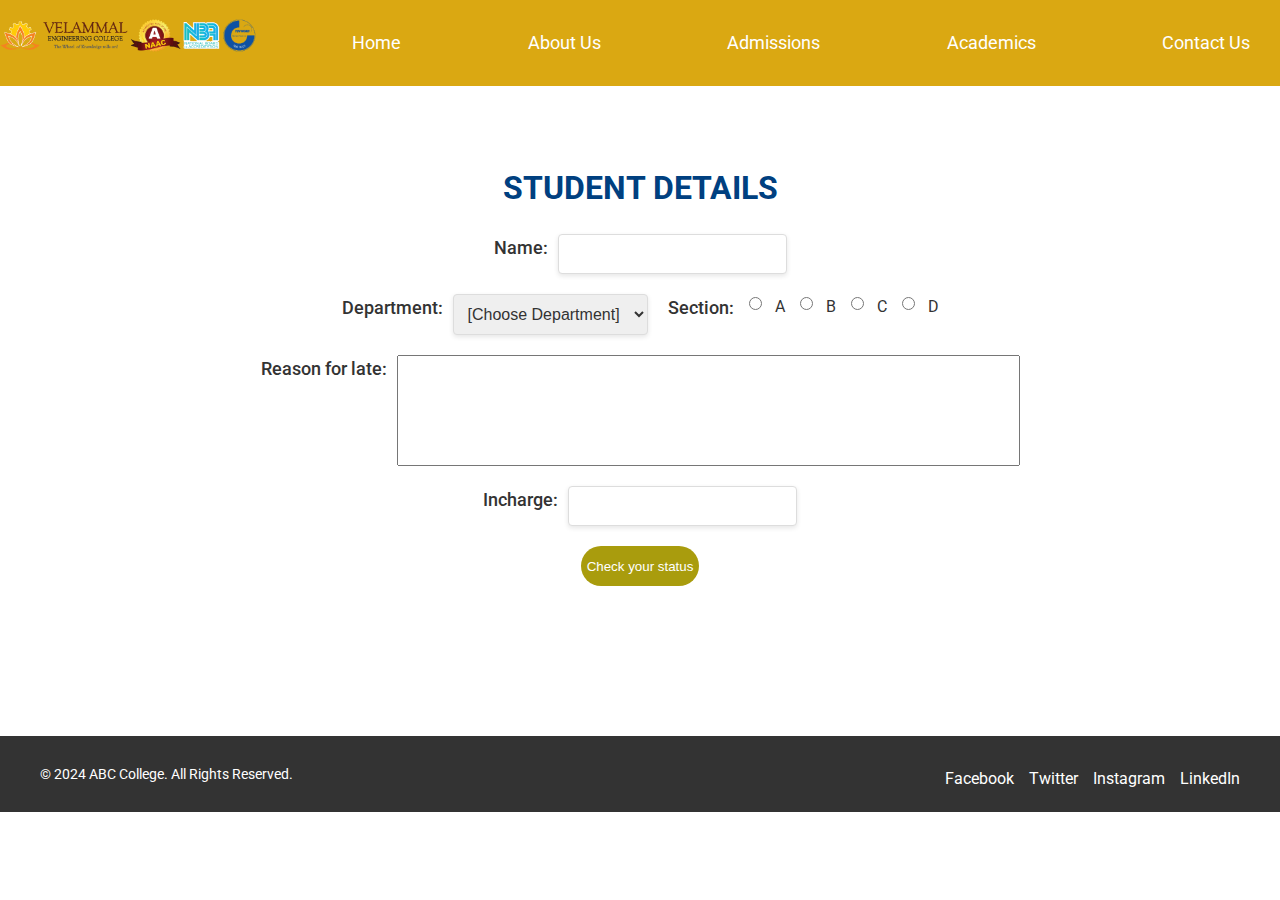
<file: index.html>
<!DOCTYPE html>
<html lang="en">
<head>
    <meta charset="UTF-8">
    <meta name="viewport" content="width=device-width, initial-scale=1.0">
    <title>College Website</title>
    <link href="https://fonts.googleapis.com/css2?family=Roboto:wght@400;500;700&display=swap" rel="stylesheet">
    <link rel="stylesheet" href="Style.css">
</head>
<body>
    <header>
        <div class="container">
            <h1><img class="logo" src="images/Velammal-logo.png"> </h1>

            
                
            <nav><a href="#home">Home</a></nav>
            <nav><a href="#about">About Us</a></nav>
            <nav><a href="">Admissions</a></nav>
            <nav><a href="#academics">Academics</a></nav>
            <nav><a href="#contact">Contact Us</a></nav>
            
        </div>
    </header>

   

    
    <section class="middle" id="middle">
        <h2 class="section-title">Student details</h2>
        <div class="middle-div">
            <div class="rows">
                <label name="Name:">Name:</label>
                <input type="text">
            </div>
            <div class="rows">
                <label for="Department">Department:</label>
                <select name="select"><label for="select">Department</label>
                    <option class="dim" value="-1" selected>[Choose Department]</option>
                    <option value="1">AIDS</option>
                    <option value="2">Automobile</option>
                    <option value="3">Civil</option>
                    <option value="4">CSE</option>
                    <option value="5">Cyber Security</option>
                    <option value="6">EEE</option>
                    <option value="7">ECE</option>
                    <option value="8">EIE</option>
                    <option value="9">IT</option>
                    <option value="10">MBA</option>
                    </select>
                <label for="section">Section:</label>
                <input type="radio" name="section-radio" value="A">A
                <input type="radio" name="section-radio" value="B">B
                <input type="radio" name="section-radio" value="C">C
                <input type="radio" name="section-radio" value="D">D
            </div>
            <div class="rows">
                <label for="reason">Reason for late:</label>
                <span><textarea cols="75" rows="7"></textarea> </span>
            </div>
            <div class="rows">
                <label for="incharge">Incharge:</label>
                <input type="text">
            </div>
            <div class="check-info">
                <button class="check-info-button" onclick="window.location.href='userDetails.html'">Check your status</button>
            </div>
                
        </div>
    </section>

    



    

    <!-- Footer Section -->
    <footer>
        <div class="container">
            <p>&copy; 2024 ABC College. All Rights Reserved.</p>
            <div class="social-links">
                <a href="#">Facebook</a>
                <a href="#">Twitter</a>
                <a href="#">Instagram</a>
                <a href="#">LinkedIn</a>
            </div>
        </div>
    </footer>

    <script src="Script.js"></script>
</body>
</html>
</file>
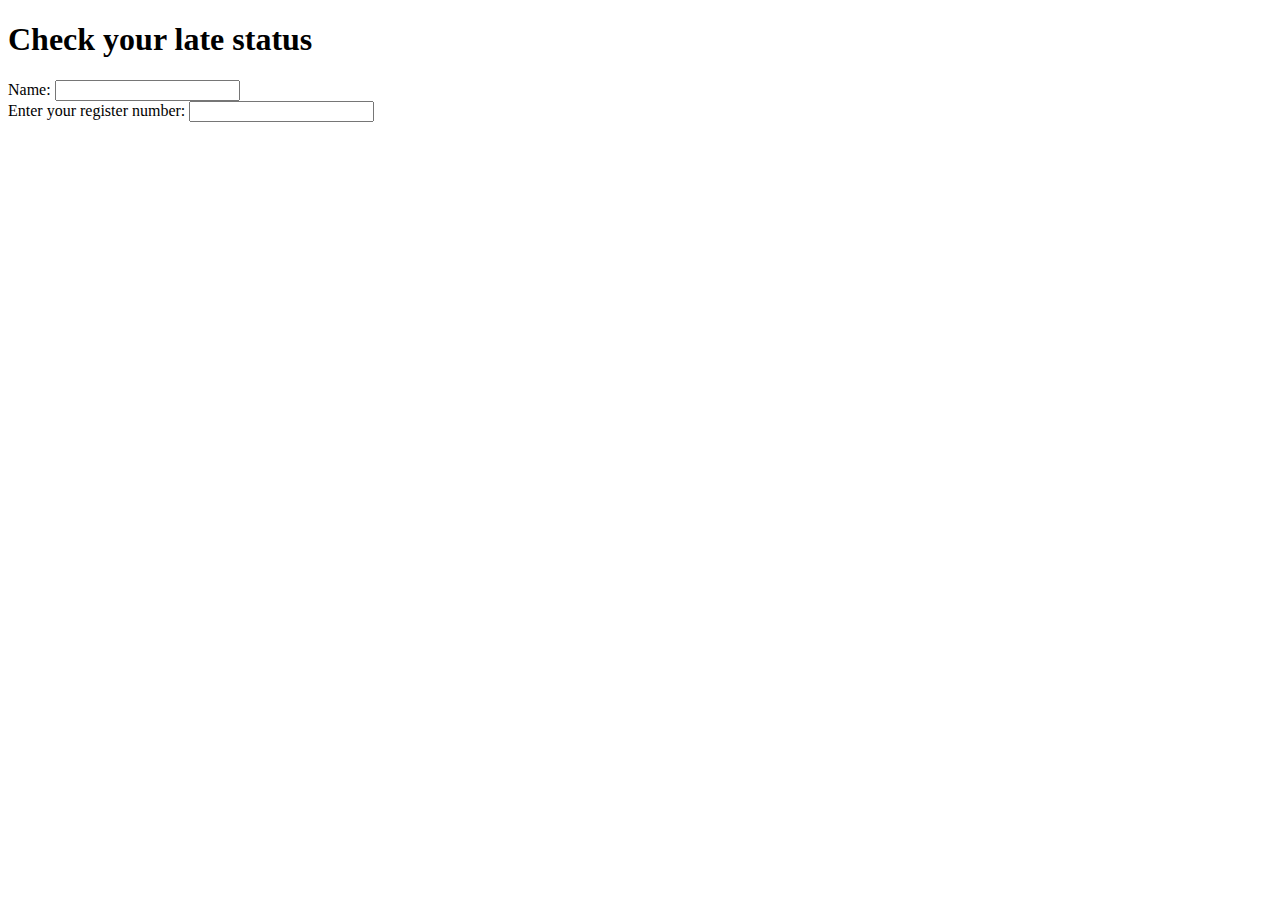
<file: userDetails.html>
<!DOCTYPE html>
<html lang="en">
<head>
    <meta charset="UTF-8">
    <meta name="viewport" content="width=device-width, initial-scale=1.0">
    <title>Document</title>
</head>
<body>
    <h1>Check your late status</h1>
    <div class="top">
        <label for="Name">Name:</label>
        <input type="text">
    </div>
    <div class="sec">
        <label for="sno">Enter your register number:</label>
        <input type="number">
    </div>
</body>
</html>
</file>
<file: Style.css>
body {
    font-family: 'Roboto', sans-serif;
    margin: 0;
    padding: 0;
    line-height: 1.6;
    color: #333;
    overflow-x: hidden;
}
header {
    background-color: rgb(218, 168, 18);
    color: #fff;
    padding: 10px 0;
    position: sticky;
    top: 0;
    z-index: 1000;
    width: 100vw;
}
.container {
    display: flex;
    justify-content: space-between;
    align-items: center;
    flex-direction: row;
    width: 100vw;

}
header h1 {
    margin: 0;
}
.logo{
    width: 20vw;
}
nav {
    display: flex;
    gap: 20px;
    margin-left: 20px;
}
nav a {
    color: #fff;
    text-decoration: none;
    padding: 5px 10px;
    transition: background-color 0.3s ease;
    margin-right: 20px;
    font-size: large;
}
nav a:hover {
    background-color: rgb(202, 149, 17);
    border-radius: 5px;
    transform: rotateZ(360deg);
    transition-timing-function: 200ms;
    transition: 2s;
}



.section-title {
    font-size: 32px;
    margin-bottom: 20px;
    text-align: center;
    color: #004080;
    text-transform: uppercase;
}

.middle{
    background-color: #fff;
    padding: 50px 20px;
    border-radius: 8px;
    box-shadow: 0 4px 12px rgba(0, 0, 0, 0,1);
    
}

.middle-div{
    display: flex;
    flex-direction: column;
    align-items: center;
    gap: 20px;
}
.middle-div label{
    font-size: 18px;
    margin-bottom: 5px;
    color: #333;
    font-weight: 500;
}
.middle-div input[type="text"], .middle-div select {
    
    padding: 10px;
    border: 1px solid #ddd;
    border-radius: 4px;
    font-size: 16px;
    color: #333;
    transition: border-color 0.3s ease;
    outline: none; /* Remove default outline */
    box-shadow: 0 2px 5px rgba(0, 0, 0, 0.1); /* Subtle shadow for depth */
}

.middle-div input[type="text"]:focus,
.middle-div select:focus {
    border-color: rgb(215, 164, 10); /* Focus border color */
    box-shadow: 0 4px 8px rgba(0, 0, 0, 0.1); /* Enhanced shadow on focus */
}

label,select{
    display: inline-block;
    vertical-align: middle;
    margin-right: 10px;
}
.rows{
    display: flex;
    align-items: flex-start;
    gap: 10px;
}
label{
    margin: 0;
}
textarea{
    resize: none;
    vertical-align: top;
}

.check-info-button{
    background-color: rgb(169, 156, 13);
    border-radius: 20px;
    color: white;
    border: none;
    height: 40px;
}
.check-info-button:hover{
    background-color: paleturquoise;
    color: black;
    cursor: pointer;
}


footer {
    background-color: #333;
    color: #fff;
    padding: 20px 0;
    text-align: center;
    margin-top: 100px;
    margin-bottom: 1vw;
}
footer .container {
    max-width: 1200px;
    margin: 0 auto;
    padding: 0 20px;
}
footer p {
    margin: 0;
    font-size: 14px;
}
footer .social-links {
    display: flex;
    justify-content: center;
    gap: 15px;
    margin-top: 10px;
}
footer .social-links a {
    color: #fff;
    text-decoration: none;
    font-size: 16px;
    transition: color 0.3s ease;
}
footer .social-links a:hover {
    color: #1e90ff;
}


.dim{
    opacity: 40;
}
</file>
